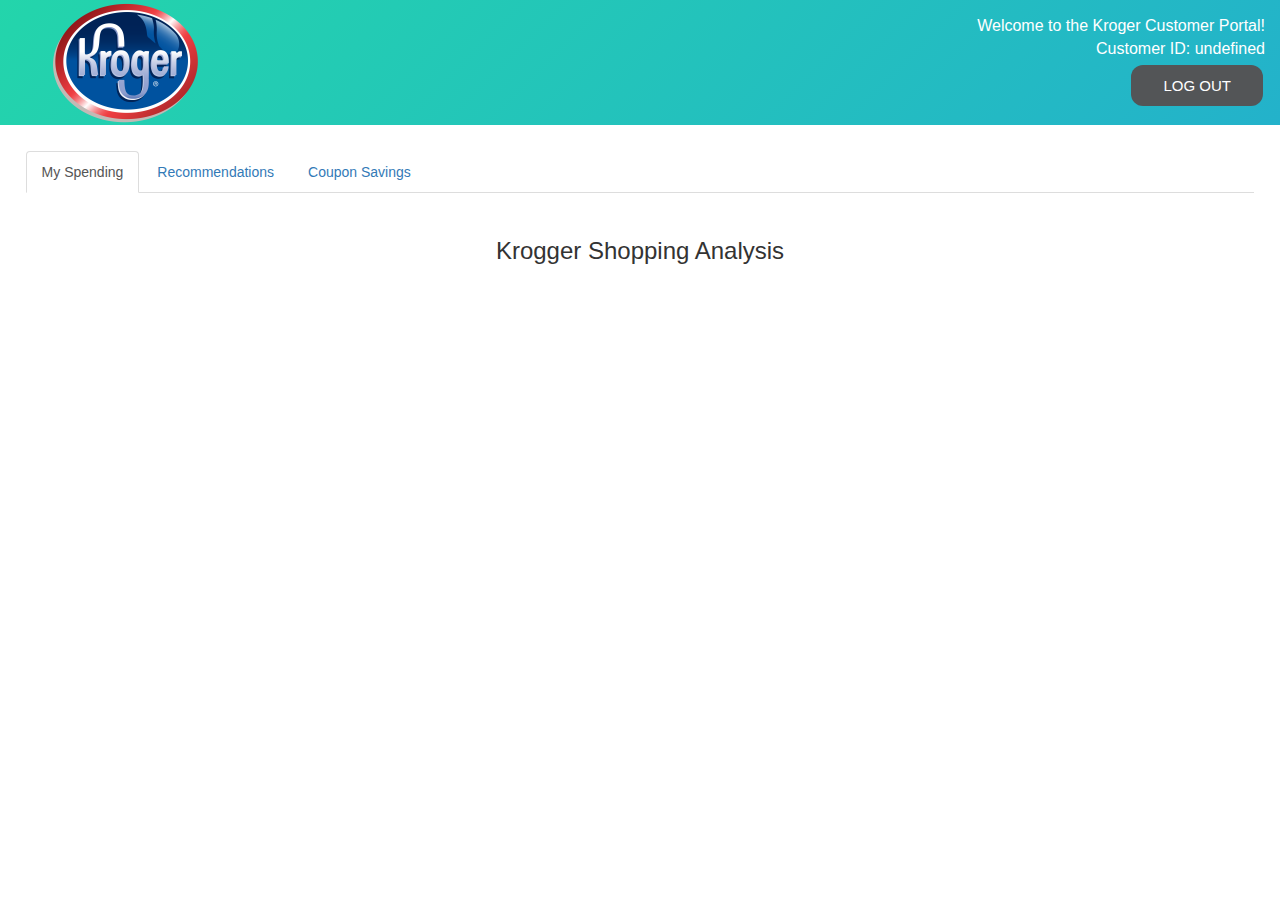
<file: source/insights.html>
<!DOCTYPE html>
<html>
<head>
	<title>Data Insights</title>
	<script src="https://ajax.googleapis.com/ajax/libs/jquery/3.2.1/jquery.min.js"></script>
    <link rel="stylesheet" href="https://www.w3schools.com/w3css/4/w3.css">
	<link rel="stylesheet" href="https://maxcdn.bootstrapcdn.com/bootstrap/3.3.7/css/bootstrap.min.css" integrity="sha384-BVYiiSIFeK1dGmJRAkycuHAHRg32OmUcww7on3RYdg4Va+PmSTsz/K68vbdEjh4u" crossorigin="anonymous">
	<script src="https://maxcdn.bootstrapcdn.com/bootstrap/3.3.7/js/bootstrap.min.js" integrity="sha384-Tc5IQib027qvyjSMfHjOMaLkfuWVxZxUPnCJA7l2mCWNIpG9mGCD8wGNIcPD7Txa" crossorigin="anonymous"></script>
	<link rel="stylesheet" href="./css/main.css">
    <script type="text/javascript" src="https://public.tableau.com/javascripts/api/tableau-2.min.js"></script>
    <script src="./js/script.js"></script>
    <script src="./js/dataViz.js" defer></script>

		<style>
    #banner {
    	width: 100%;

    	color: black;
    	background: linear-gradient(-45deg, #EE7752, #E73C7E, #23A6D5, #23D5AB);
    	background-size: 400% 400%;
    	-webkit-animation: Gradient 15s ease infinite;
    	-moz-animation: Gradient 15s ease infinite;
    	animation: Gradient 15s ease infinite;
    }

    @-webkit-keyframes Gradient {
    	0% {background-position: 0% 50%}
    	50% {background-position: 100% 50%}
    	100% {background-position: 0% 50%}
    }
    @-moz-keyframes Gradient {
    	0% {background-position: 0% 50%}
    	50% {background-position: 100% 50%}
    	100% {background-position: 0% 50%}
    }
    @keyframes Gradient {
    	0% {background-position: 0% 50%}
    	50% {background-position: 100% 50%}
    	100% {background-position: 0% 50%}
    }

    </style>
</head>
<body>
	<div style ="background-color:#33A4FF" id ="banner">
        <div id="headerText" style="position: absolute; top: 0; right: 0; text-align:right;"></div>
	   <img src ="image/k.png" id = "logo" class= "img img-responsive img-centered"alt="Kroger Logo">
    </div>
	<div id="container">
		<ul class="nav nav-tabs" role="tablist">
			<li class="nav-item">
				<a id="vizTab" class="nav-link" data-toggle="tab" href="#data" role="tab">My Spending</a>
			</li>
			<li class="nav-item">
				<a class="nav-link" data-toggle="tab" href="#rec" role="tab" >Recommendations</a>
			</li>
            <li class="nav-item">
				<a class="nav-link" data-toggle="tab" href="#coupon" role="tab"onclick="initializeCouponViz()">Coupon Savings</a>
			</li>
		</ul>
	</div>
	<div class="tab-content">
		<div class="tab-pane active" id="data" role="tabpanel" align="center">
            <h3>Krogger Shopping Analysis</h3>
            <div id="tableauSpendViz" align="center"></div>
        </div>
		<div class="tab-pane" id="rec" role="tabpanel">
			<div style="padding-left: 4%;">
                <div id="freqBought" align="center">
                    <h3>Items similar to what I frequently buy:</h3>
                    <div id="frequent"></div><br>
                    <div id="suggestions">
                        <button class="w3-button w3-black" id="openModal">Find Items</button>
                          <div id="id01">
                          </div>
                    </div>
                </div>
			</div>
		</div>
		<div class="tab-pane" id="coupon" role="tabpanel">
            <div id="tableauCouponViz" align="center"></div>
        </div>
	</div>
    
	<script>
		$('.tab-pane').eq(0).addClass('active');
		$('a').click(function (e) {
			e.preventDefault()
			if($(this).attr('href') == 'data'){
			  $('#data').tab('show');
			}else{
				$('#rec').tab('show');
			}
		});
	</script>
</body>
</html>
</file>
<file: source/css/main.css>
body{
	/*background-color: pink;*/
}

.tabContainer{
	margin: 1% 5% 2% 3%;
  padding: 4% 0;
}

#container{
	padding: 2%;
}
#logo {
	width: 150px;
	margin-left: 50px;
}

#headerText {
    color: white;
    font-size: 16px;
    padding: 15px 15px 5px 5px;
}

button {
    background-color: #535557; /* Green */
    border: none;
    color: white;
    padding: 10px 32px;
    text-align: center;
    text-decoration: none;
    display: inline-block;
    font-size: 15px;
    margin: 4px 2px;
    cursor: pointer;
    border-radius: 12px;
}

canvas .tab-widget {
    margin-left: 100% !important;
}

.tab-tvYLabel {
    width: 530px !important;
}
</file>
